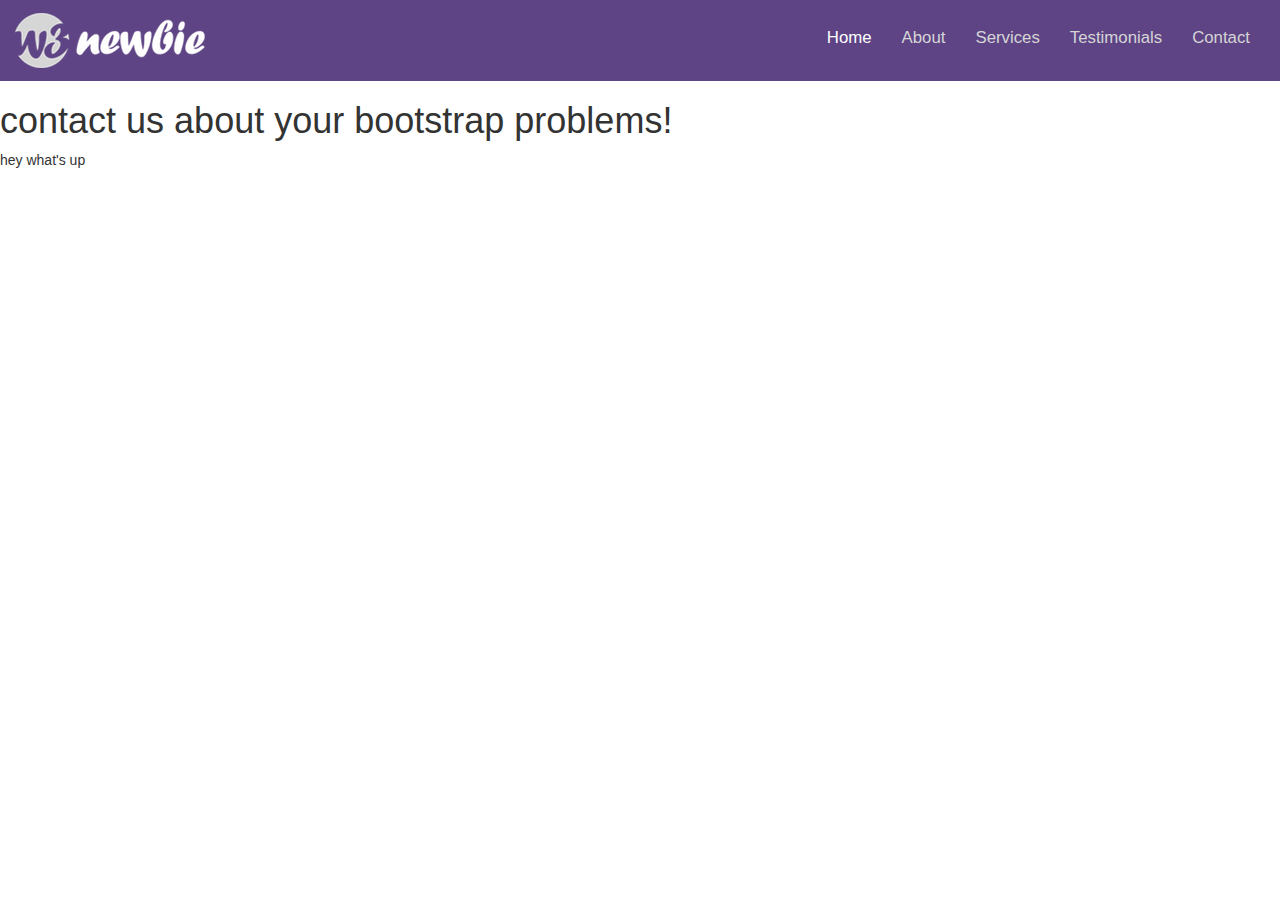
<file: Contact.html>
<!DOCTYPE html>
<html lang="en" dir="ltr">
  <head>
    <meta charset="utf-8">
    <title></title>
    <title>Bootstrap Website for Homework</title>
    <link href="https://maxcdn.bootstrapcdn.com/bootstrap/3.3.7/css/bootstrap.min.css" rel="stylesheet">
    <link rel="stylesheet" href="https://cdnjs.cloudflare.com/ajax/libs/font-awesome/4.7.0/css/font-awesome.min.css">
    <script src="https://ajax.googleapis.com/ajax/libs/jquery/3.2.1/jquery.min.js"></script>
    <script src="https://maxcdn.bootstrapcdn.com/bootstrap/3.3.7/js/bootstrap.min.js"></script>
    <link rel="stylesheet" href="styles.css">
  </head>
  <body>
    <nav class="navbar navbar-inverse">
      <div class="container-fluid">
        <div class="navbar-header">
          <button type="button" class="navbar-toggle" data-toggle="collapse" data-target="#myNavbar">
            <span class="icon-bar"></span>
            <span class="icon-bar"></span>
            <span class="icon-bar"></span>
           </button>
           <a class="navbar-brand" href="#"> <img src="img/w3newbie.png"></a>
        </div>
        <div class="collapse navbar-collapse" id="myNavbar">
          <ul class="nav navbar-nav navbar-right">
            <li class="active"><a href="index.html">Home</a></li>
            <li> <a href="About.html">About</a></li>
            <li> <a href="Services.html">Services</a></li>
            <li> <a href="testimonials.html">Testimonials</a></li>
            <li> <a href="Contact.html">Contact</a></li>
          </ul>
       </div>
      </div>
    </nav>
   <h1> contact us about your bootstrap problems!</h1>
   <p> hey what's up <p> 
  </body>
</html>
</file>
<file: styles.css>
.navbar {
  margin-bottom: 0;
  border-radius: 0;
  background-color: #5E4485;
  color: #FFF;
  padding: 1% 0;
  font-size: 1.2em;
  border: 0;
}

.navbar-brand {
  float: left;
  min-height: 55px;
  padding: 0 15px 5px;
}

.navbar-inverse .navbar-nav .active a, .navbar-inverse .navbar-nav .active a:focus, .navbar-inverse .navbar-nav .active a:hover {
  color: white;
  background-color: #5E4485;
}

.navbar-inverse .navbar-nav li a {
  color: #D5D5D5;
}

.carousel-caption {
  top: 50%;
  transform: translateY(-50%);
  text-transform: uppercase;
}

.btn {
  font-size: 18px;
  color: #FFF;
  padding: 12px 22px;
  background: #5E4485;
  border: 2px solid #FFF;
}

.container {
  margin: 4% auto;
}

#icon {
  max-width: 200px;
  margin: 1% auto;
}

footer {
  width: 100%;
  background-color: #5E4485;
  padding: 5%;
  color: white;
}

.fa {
  padding: 15px;
  font-size: 25px;
  color: white;
}

.fa:hover {
  color: #D5D5D5;
  text-decoration: none;
}

@media (max-width:900px) {
  .fa {
    font-size: 20px;
    padding: 10px;
  }

  @media (max-width:600px) {
    .carousel-caption {
      display: none;
    }

    #icon {
      max-width: 150px;
    }

    h4 {
      font-size: 1.7em
    }
  }
</file>
